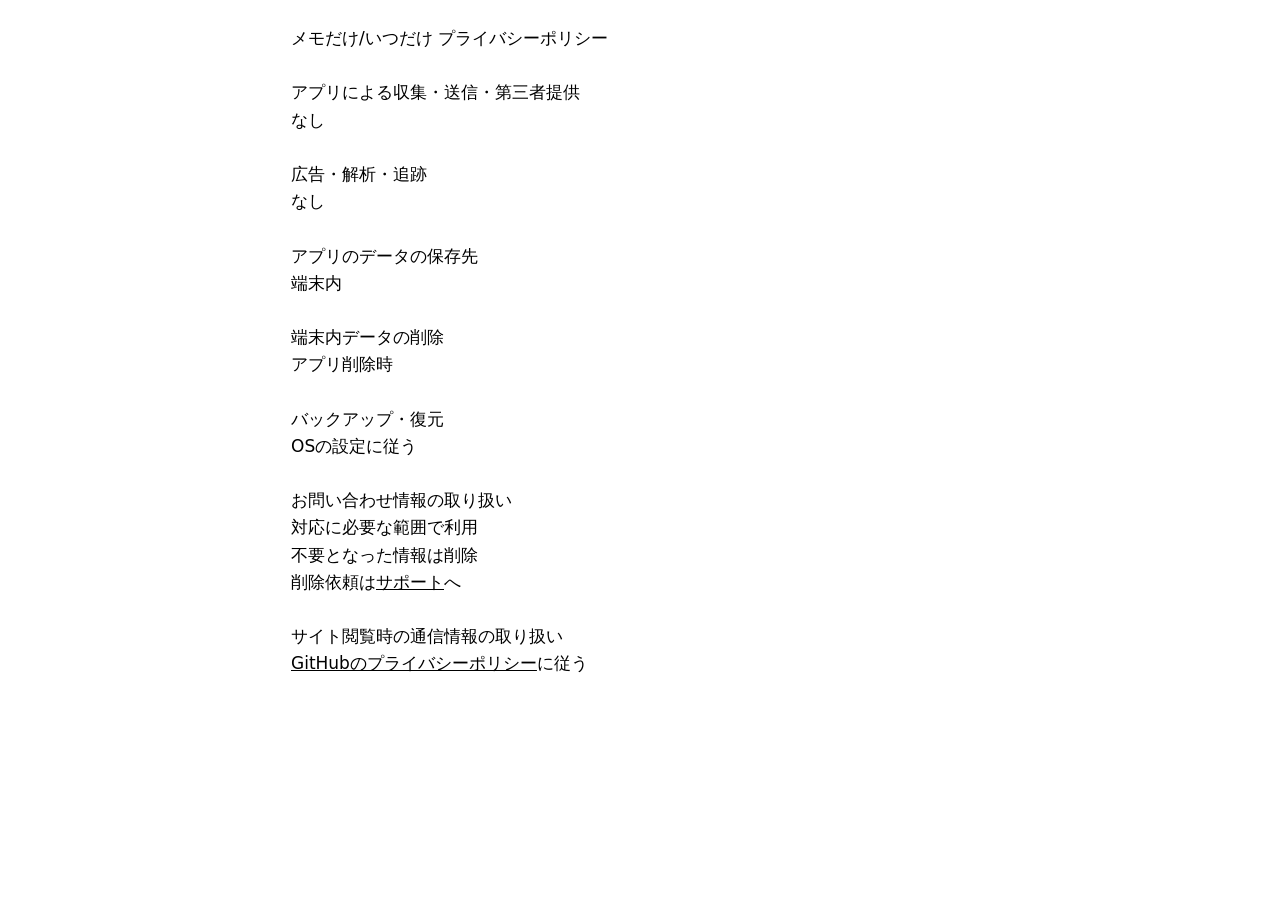
<file: privacy/index.html>
<!doctype html>
<html lang="ja">
<head>
  <meta charset="utf-8">
  <meta name="viewport" content="width=device-width, initial-scale=1">
  <meta name="color-scheme" content="light dark">
  <meta name="description" content="メモだけ/いつだけのプライバシーポリシー">
  <title>メモだけ/いつだけ プライバシーポリシー</title>
  <link rel="stylesheet" href="../styles.css">
</head>
<body>
  <main>
    <h1>メモだけ/いつだけ プライバシーポリシー</h1>
    <p><strong>アプリによる収集・送信・第三者提供</strong><br>なし</p>
    <p><strong>広告・解析・追跡</strong><br>なし</p>
    <p><strong>アプリのデータの保存先</strong><br>端末内</p>
    <p><strong>端末内データの削除</strong><br>アプリ削除時</p>
    <p><strong>バックアップ・復元</strong><br>OSの設定に従う</p>
    <p><strong>お問い合わせ情報の取り扱い</strong><br>対応に必要な範囲で利用<br>不要となった情報は削除<br>削除依頼は<a href="../support/">サポート</a>へ</p>
    <p><strong>サイト閲覧時の通信情報の取り扱い</strong><br><a href="https://docs.github.com/ja/site-policy/privacy-policies/github-general-privacy-statement">GitHubのプライバシーポリシー</a>に従う</p>
  </main>
</body>
</html>
</file>
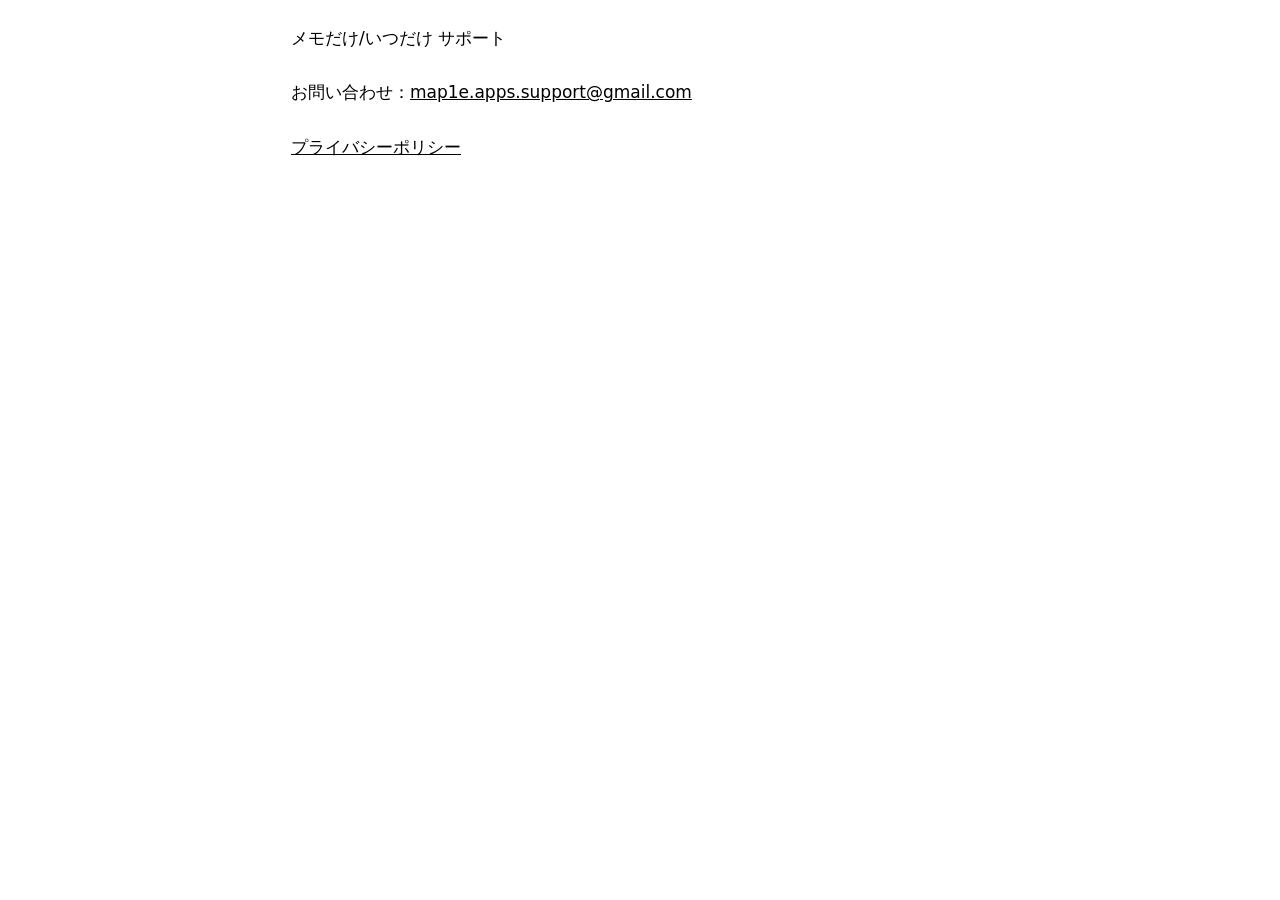
<file: support/index.html>
<!doctype html>
<html lang="ja">
<head>
  <meta charset="utf-8">
  <meta name="viewport" content="width=device-width, initial-scale=1">
  <meta name="color-scheme" content="light dark">
  <meta name="description" content="メモだけ/いつだけのサポート情報">
  <title>メモだけ/いつだけ サポート</title>
  <link rel="stylesheet" href="../styles.css">
</head>
<body>
  <main>
    <h1>メモだけ/いつだけ サポート</h1>
    <p>お問い合わせ：<a href="mailto:map1e.apps.support@gmail.com">map1e.apps.support@gmail.com</a></p>
    <p><a href="../privacy/">プライバシーポリシー</a></p>
  </main>
</body>
</html>
</file>
<file: styles.css>
:root {
  color-scheme: light dark;
  background-color: #ffffff;
  color: #000000;
  font-family: system-ui, -apple-system, sans-serif;
  font-size: 106.25%;
  font-weight: 400;
  /* Native body text at 17pt has an approximately 27pt line pitch.
     Its font-metrics multiplier of 1.35 is not a CSS font-size multiplier. */
  line-height: 1.6;
  letter-spacing: 0;
}

@supports (font: -apple-system-body) {
  @media (hover: none) {
    :root {
      font: -apple-system-body;
      font-weight: 400;
      line-height: 1.6;
    }
  }
}

@media (prefers-color-scheme: dark) {
  :root {
    background-color: #000000;
    color: #ffffff;
  }
}

body {
  margin: 0;
}

main {
  box-sizing: border-box;
  max-width: 44rem;
  margin-inline: auto;
  padding: 25px;
  overflow-wrap: anywhere;
}

h1 {
  font: inherit;
}

strong {
  font-weight: inherit;
}

h1,
p {
  margin: 0 0 1.6em;
}

main > :last-child {
  margin-bottom: 0;
}

a,
a:visited {
  color: inherit;
  text-decoration: underline;
}
</file>
